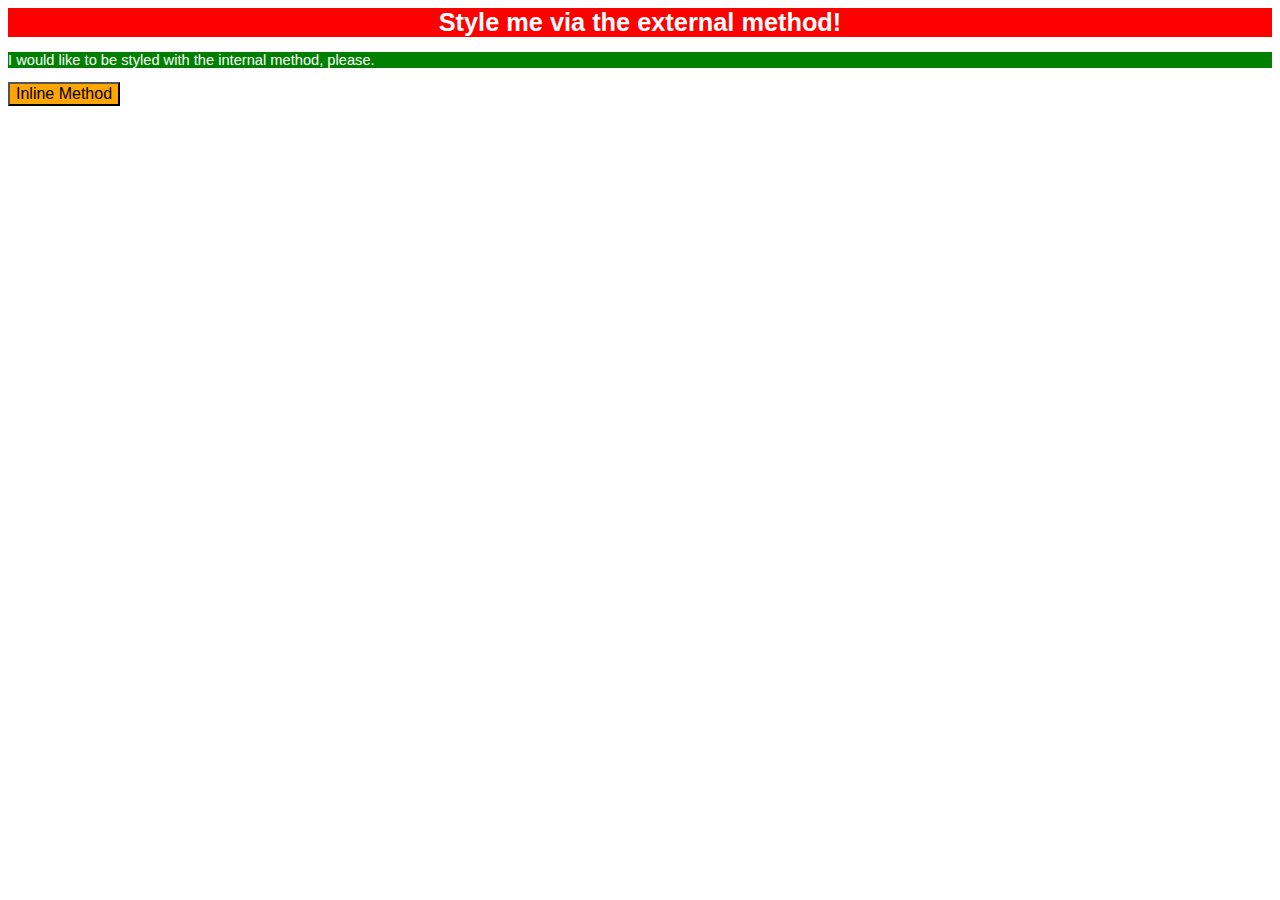
<file: foundations/01-css-methods/index.html>
<!DOCTYPE html>
<html lang="en">

<head>
  <meta charset="UTF-8">
  <meta http-equiv="X-UA-Compatible" content="IE=edge">
  <meta name="viewport" content="width=device-width, initial-scale=1.0">

  <link rel="stylesheet" href="styles.css" />

  <title>Methods for Adding CSS</title>
</head>

<body>

  <div>Style me via the external method!</div>

  <p class="p1">I would like to be styled with the internal method, please.</p>
  <button id="b1">Inline Method</button>
</body>

</html>
</file>
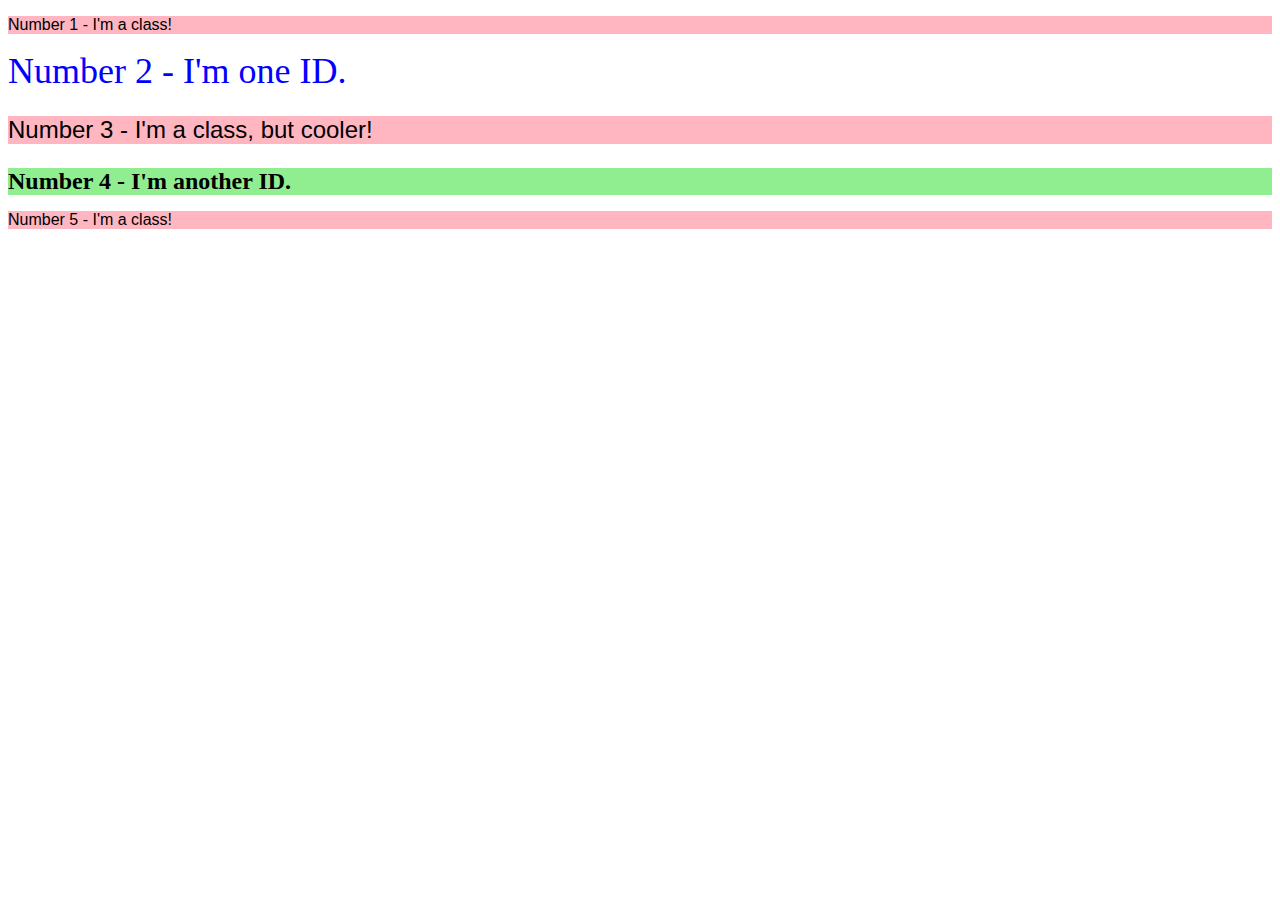
<file: foundations/02-class-id-selectors/index.html>
<!DOCTYPE html>
<html lang="en">

<head>
  <meta charset="UTF-8">
  <meta http-equiv="X-UA-Compatible" content="IE=edge">
  <meta name="viewport" content="width=device-width, initial-scale=1.0">
  <title>Class and ID Selectors</title>
  <link rel="stylesheet" href="style.css">
</head>

<body>
  <p class="odd">Number 1 - I'm a class!</p>
  <div id="e2">Number 2 - I'm one ID.</div>
  <p class="odd e3">Number 3 - I'm a class, but cooler!</p>
  <div id="e4">Number 4 - I'm another ID.</div>
  <p class="odd">Number 5 - I'm a class!</p>
</body>

</html>
</file>
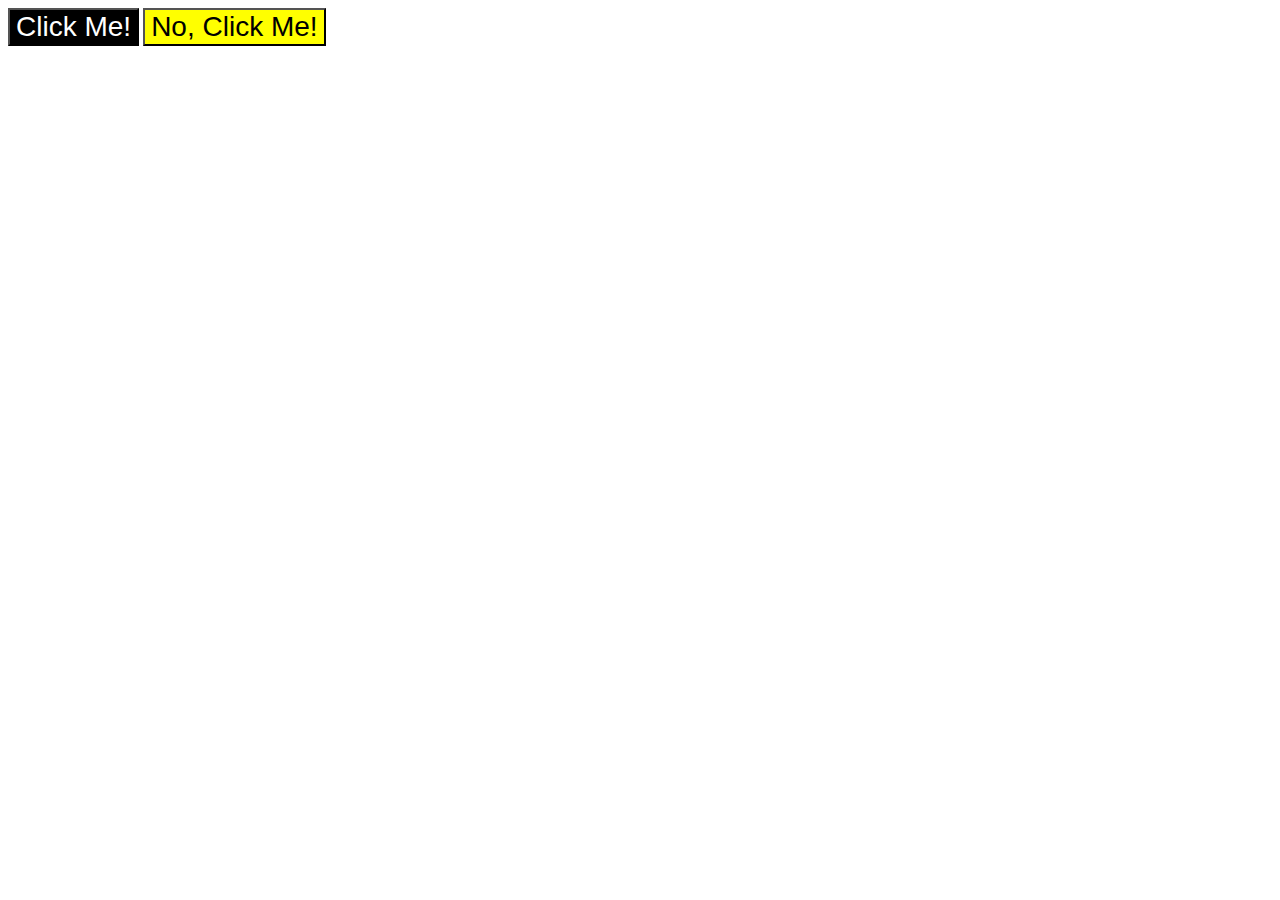
<file: foundations/03-grouping-selectors/index.html>
<!DOCTYPE html>
<html lang="en">
<head>
  <meta charset="UTF-8">
  <meta http-equiv="X-UA-Compatible" content="IE=edge">
  <meta name="viewport" content="width=device-width, initial-scale=1.0">
  <title>Grouping Selectors</title>
  <link rel="stylesheet" href="style.css">
</head>
<body>
  <button class="b1">Click Me!</button>
  <button class="b2">No, Click Me!</button>
</body>
</html>
</file>
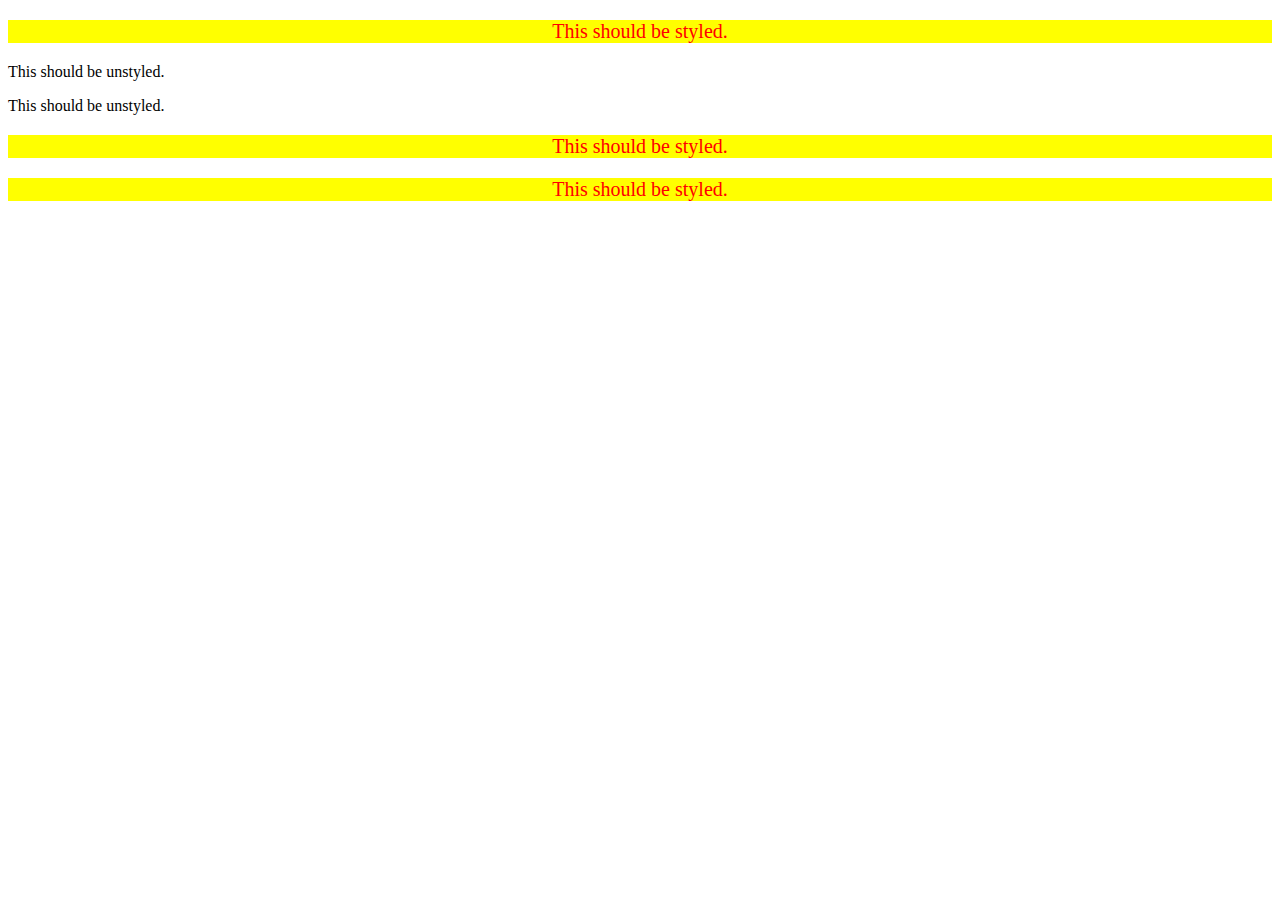
<file: foundations/05-descendant-combinator/index.html>
<!DOCTYPE html>
<html lang="en">

<head>
  <meta charset="UTF-8">
  <meta http-equiv="X-UA-Compatible" content="IE=edge">
  <meta name="viewport" content="width=device-width, initial-scale=1.0">
  <title>Descendant Combinator</title>
  <link rel="stylesheet" href="style.css">
</head>

<body>
  <div class="container">
    <p class="text">This should be styled.</p>
  </div>
  <p class="text">This should be unstyled.</p>
  <p class="text">This should be unstyled.</p>
  <div class="container">
    <p class="text">This should be styled.</p>
    <p class="text">This should be styled.</p>
  </div>
</body>

</html>
</file>
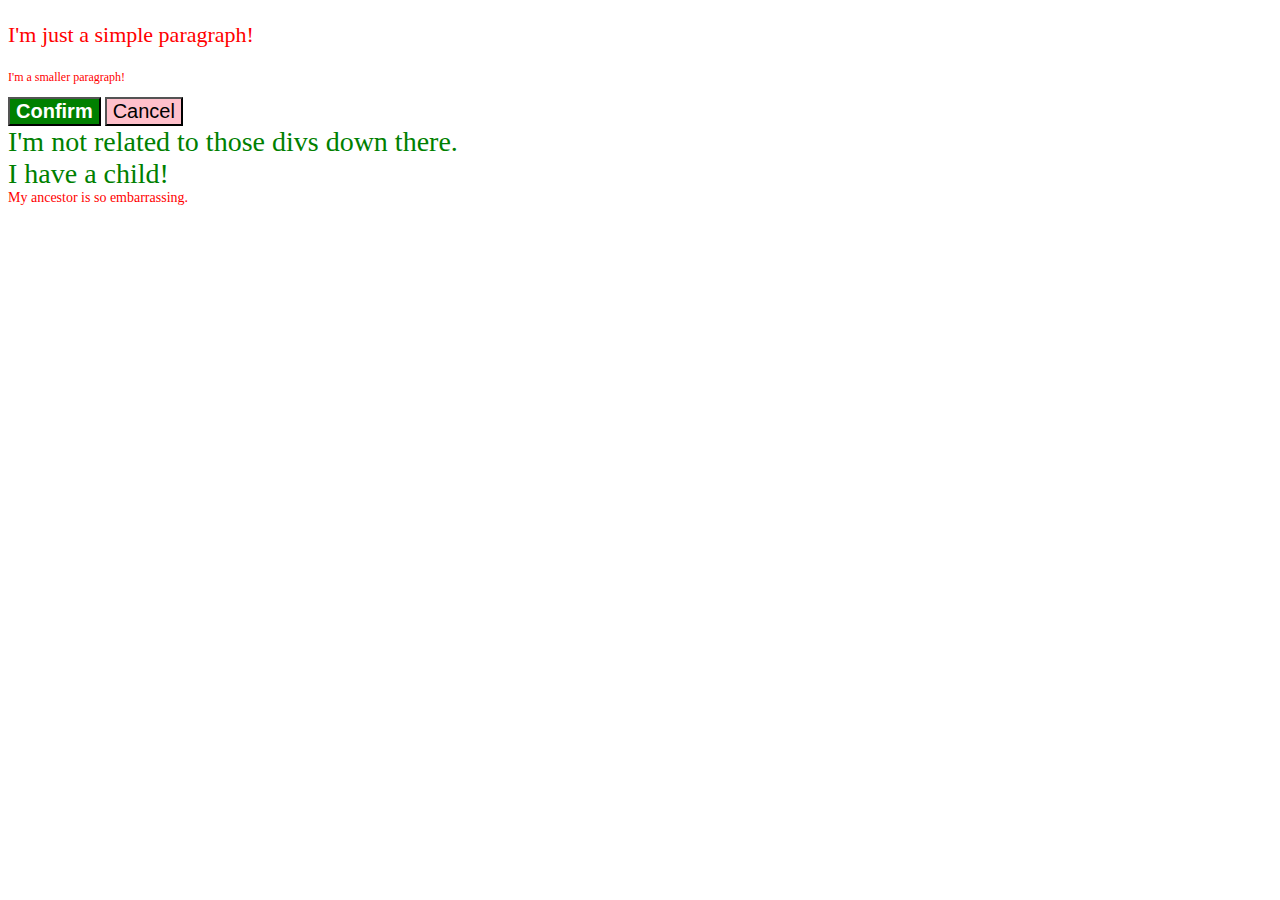
<file: foundations/06-cascade-fix/index.html>
<!DOCTYPE html>
<html lang="en">

<head>
  <meta charset="UTF-8">
  <meta http-equiv="X-UA-Compatible" content="IE=edge">
  <meta name="viewport" content="width=device-width, initial-scale=1.0">
  <title>Fix the Cascade</title>
  <link rel="stylesheet" href="style.css">
</head>

<body>
  <p class="para">I'm just a simple paragraph!</p>
  <p class="para small-para">I'm a smaller paragraph!</p>

  <button id="confirm-button" class="button confirm">Confirm</button>
  <button id="cancel-button" class="button cancel">Cancel</button>

  <div class="text">I'm not related to those divs down there.</div>
  <div class="text">I have a child!
    <div class="text child">My ancestor is so embarrassing.</div>
  </div>
</body>

</html>
</file>
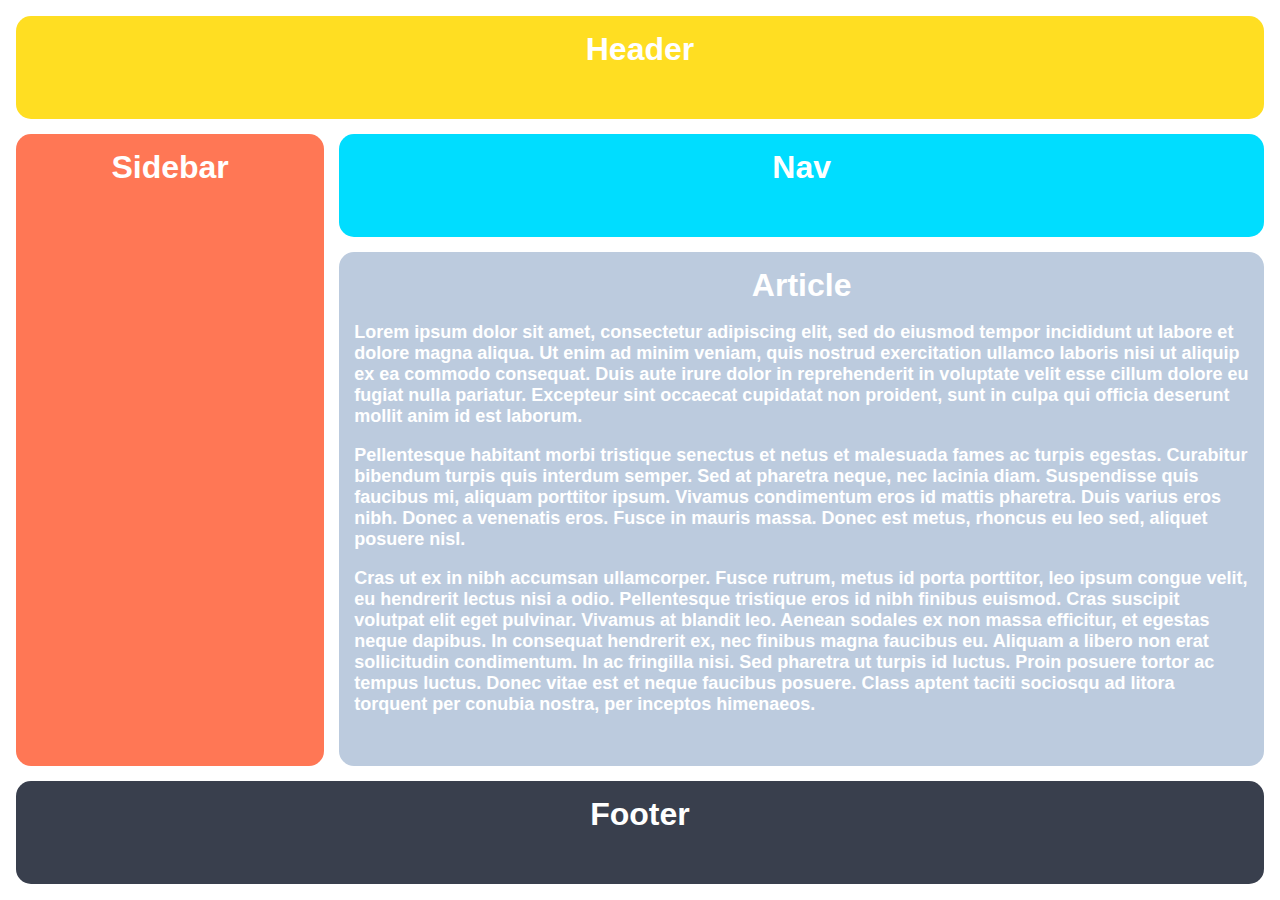
<file: grid/01-grid-layout-1/index.html>
<!DOCTYPE html>
<html lang="en">

<head>
    <meta charset="UTF-8">
    <meta http-equiv="X-UA-Compatible" content="IE=edge">
    <meta name="viewport" content="width=device-width, initial-scale=1.0">
    <title>Responsive Holy Grail</title>
    <link rel="stylesheet" href="style.css">
</head>

<body>
    <div class="container">
        <div class="header">Header</div>
        <div class="sidebar">Sidebar</div>
        <div class="nav">Nav</div>
        <div class="article">Article
            <p>Lorem ipsum dolor sit amet, consectetur adipiscing elit, sed do eiusmod tempor incididunt ut labore et
                dolore magna aliqua. Ut enim ad minim veniam, quis nostrud exercitation ullamco laboris nisi ut aliquip
                ex ea commodo consequat. Duis aute irure dolor in reprehenderit in voluptate velit esse cillum dolore eu
                fugiat nulla pariatur. Excepteur sint occaecat cupidatat non proident, sunt in culpa qui officia
                deserunt mollit anim id est laborum.</p>
            <p>Pellentesque habitant morbi tristique senectus et netus et malesuada fames ac turpis egestas. Curabitur
                bibendum turpis quis interdum semper. Sed at pharetra neque, nec lacinia diam. Suspendisse quis faucibus
                mi, aliquam porttitor ipsum. Vivamus condimentum eros id mattis pharetra. Duis varius eros nibh. Donec a
                venenatis eros. Fusce in mauris massa. Donec est metus, rhoncus eu leo sed, aliquet posuere nisl.</p>
            <p>Cras ut ex in nibh accumsan ullamcorper. Fusce rutrum, metus id porta porttitor, leo ipsum congue velit,
                eu hendrerit lectus nisi a odio. Pellentesque tristique eros id nibh finibus euismod. Cras suscipit
                volutpat elit eget pulvinar. Vivamus at blandit leo. Aenean sodales ex non massa efficitur, et egestas
                neque dapibus. In consequat hendrerit ex, nec finibus magna faucibus eu. Aliquam a libero non erat
                sollicitudin condimentum. In ac fringilla nisi. Sed pharetra ut turpis id luctus. Proin posuere tortor
                ac tempus luctus. Donec vitae est et neque faucibus posuere. Class aptent taciti sociosqu ad litora
                torquent per conubia nostra, per inceptos himenaeos.</p>
        </div>
        <div class="footer">Footer</div>
    </div>
</body>

</html>
</file>
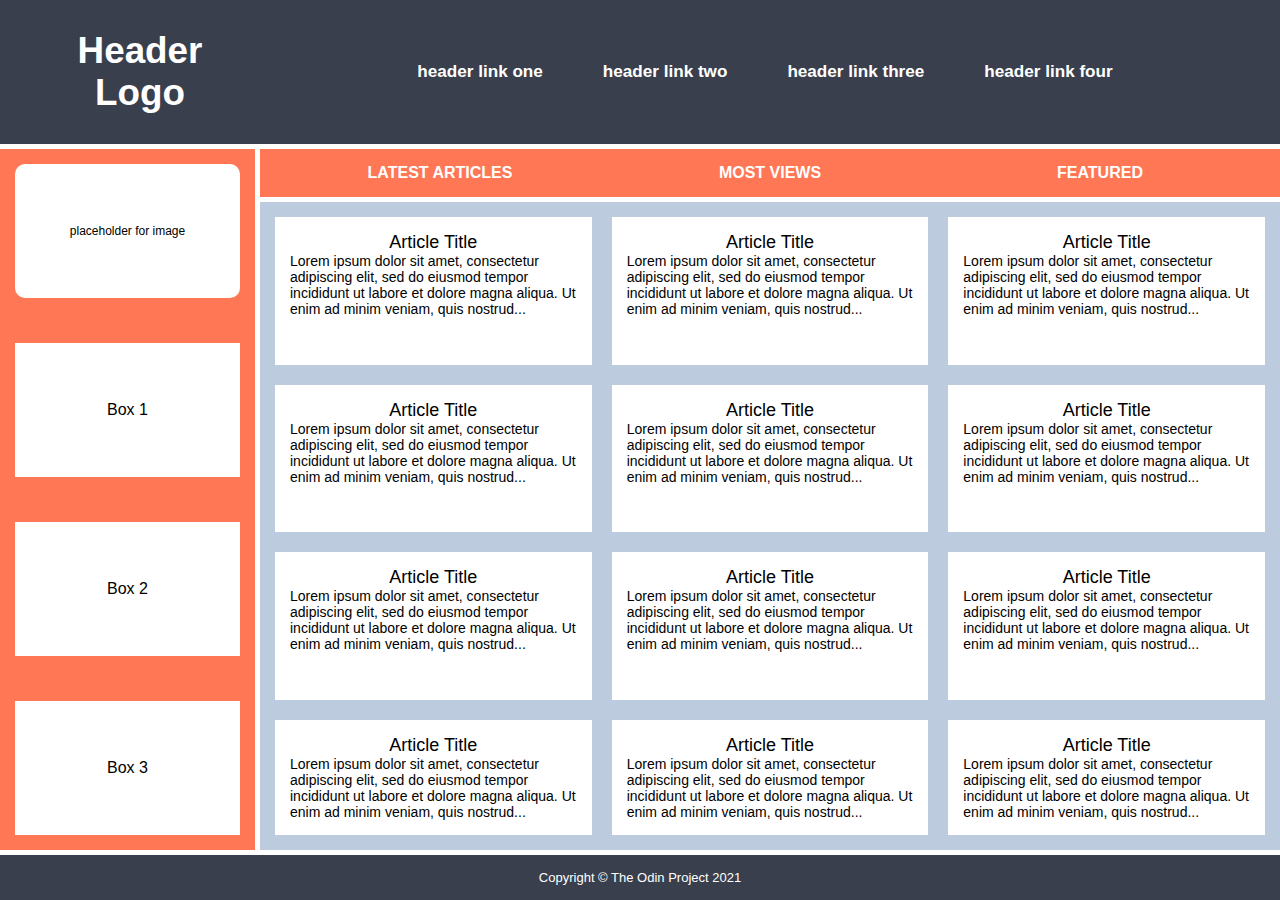
<file: grid/03-grid-layout-3/index.html>
<!DOCTYPE html>
<html lang="en">

<head>
    <meta charset="UTF-8">
    <meta http-equiv="X-UA-Compatible" content="IE=edge">
    <meta name="viewport" content="width=device-width, initial-scale=1.0">
    <title>Holy Grail Mockup</title>
    <link rel="stylesheet" href="style.css">
</head>

<body>
    <div class="container">

        <div class="header">
            <div class="logo">Header Logo</div>
            <div class="menu">
                <ul>
                    <li>header link one</li>
                    <li>header link two</li>
                    <li>header link three</li>
                    <li>header link four</li>
                </ul>
            </div>
        </div>

        <div class="sidebar">
            <div class="photo">
                <p>placeholder for image</p>
            </div>
            <div class="side-content">Box 1
            </div>
            <div class="side-content">Box 2
            </div>
            <div class="side-content">Box 3
            </div>
        </div>

        <div class="nav">
            <ul>
                <li>Latest Articles</li>
                <li>Most Views</li>
                <li>Featured</li>
            </ul>
        </div>

        <div class="article">
            <div class="card">
                <p class="title">Article Title</p>
                <p>Lorem ipsum dolor sit amet, consectetur adipiscing elit, sed do eiusmod tempor incididunt ut labore
                    et dolore magna aliqua. Ut enim ad minim veniam, quis nostrud...</p>
            </div>
            <div class="card">
                <p class="title">Article Title</p>
                <p>Lorem ipsum dolor sit amet, consectetur adipiscing elit, sed do eiusmod tempor incididunt ut labore
                    et dolore magna aliqua. Ut enim ad minim veniam, quis nostrud...</p>
            </div>
            <div class="card">
                <p class="title">Article Title</p>
                <p>Lorem ipsum dolor sit amet, consectetur adipiscing elit, sed do eiusmod tempor incididunt ut labore
                    et dolore magna aliqua. Ut enim ad minim veniam, quis nostrud...</p>
            </div>
            <div class="card">
                <p class="title">Article Title</p>
                <p>Lorem ipsum dolor sit amet, consectetur adipiscing elit, sed do eiusmod tempor incididunt ut labore
                    et dolore magna aliqua. Ut enim ad minim veniam, quis nostrud...</p>
            </div>
            <div class="card">
                <p class="title">Article Title</p>
                <p>Lorem ipsum dolor sit amet, consectetur adipiscing elit, sed do eiusmod tempor incididunt ut labore
                    et dolore magna aliqua. Ut enim ad minim veniam, quis nostrud...</p>
            </div>
            <div class="card">
                <p class="title">Article Title</p>
                <p>Lorem ipsum dolor sit amet, consectetur adipiscing elit, sed do eiusmod tempor incididunt ut labore
                    et dolore magna aliqua. Ut enim ad minim veniam, quis nostrud...</p>
            </div>
            <div class="card">
                <p class="title">Article Title</p>
                <p>Lorem ipsum dolor sit amet, consectetur adipiscing elit, sed do eiusmod tempor incididunt ut labore
                    et dolore magna aliqua. Ut enim ad minim veniam, quis nostrud...</p>
            </div>
            <div class="card">
                <p class="title">Article Title</p>
                <p>Lorem ipsum dolor sit amet, consectetur adipiscing elit, sed do eiusmod tempor incididunt ut labore
                    et dolore magna aliqua. Ut enim ad minim veniam, quis nostrud...</p>
            </div>
            <div class="card">
                <p class="title">Article Title</p>
                <p>Lorem ipsum dolor sit amet, consectetur adipiscing elit, sed do eiusmod tempor incididunt ut labore
                    et dolore magna aliqua. Ut enim ad minim veniam, quis nostrud...</p>
            </div>
            <div class="card">
                <p class="title">Article Title</p>
                <p>Lorem ipsum dolor sit amet, consectetur adipiscing elit, sed do eiusmod tempor incididunt ut labore
                    et dolore magna aliqua. Ut enim ad minim veniam, quis nostrud...</p>
            </div>
            <div class="card">
                <p class="title">Article Title</p>
                <p>Lorem ipsum dolor sit amet, consectetur adipiscing elit, sed do eiusmod tempor incididunt ut labore
                    et dolore magna aliqua. Ut enim ad minim veniam, quis nostrud...</p>
            </div>
            <div class="card">
                <p class="title">Article Title</p>
                <p>Lorem ipsum dolor sit amet, consectetur adipiscing elit, sed do eiusmod tempor incididunt ut labore
                    et dolore magna aliqua. Ut enim ad minim veniam, quis nostrud...</p>
            </div>
        </div>

        <div class="footer">
            <p>Copyright © The Odin Project 2021
        </div>

    </div>
</body>

</html>
</file>
<file: foundations/01-css-methods/styles.css>
div {
    color: white;
    background-color: red;
    font-family: Helvetica, Arial, sans-serif;
    font-weight: bold;
    text-align: center;
    font-size: 19pt;
}

.p1 {
    color: white;
    background-color: green;
    font-family: Arial, sans-serif;
    font-size: 11pt;
}

#b1 {
    color: black;
    background-color: orange;
    font-size: 12pt;
}

.prueba {
    font-size: 1.3em;
}
</file>
<file: foundations/02-class-id-selectors/style.css>
.odd {
    background-color: #FFB6C1;
    font-family: Verdana, sans-serif;
}

.e3 {
    font-size: 24px;
}

#e2 {
    color: blue;
    font-size: 36px;
}

#e4 {
    background-color: #90EE90;
    font-size: 24px;
    font-weight: bold;
}
</file>
<file: foundations/03-grouping-selectors/style.css>
.b1, .b2 {
    font-size: 28px;
    font-family: Helvetica, "Times New Roman", sans-serif;
}

.b1 {
    background-color: black;
    color: white;
}

.b2 {
    background-color: yellow;
}
</file>
<file: foundations/05-descendant-combinator/style.css>
.container .text {
    background-color: yellow;
    color: red;
    font-size: 20px;
    text-align: center;
}
</file>
<file: foundations/06-cascade-fix/style.css>
.para,
.small-para {
  color: hsl(0, 100%, 50%);
}

.para {
  font-size: 22px;
}

.small-para {
  font-size: 12px;
}

#confirm-button {
  background: green;
  color: white;
  font-size: 20px;
  font-weight: bold;
} 

#cancel-button {
  background-color: #ffc0cb;
  color: black;
  font-size: 20px;
}

.text .child {
  color: red;
  font-size: 14px;
}

.text {
  color: green;
  font-size: 28px;
}
</file>
<file: grid/01-grid-layout-1/style.css>
body, html {
    height: 100%;
    margin: 0;
}

.container {
    text-align: center;
    height: 100%;
    padding: 16px;
    box-sizing: border-box;

    /* width: 500px; */

    display: grid;

    grid-template-columns: 1fr 3fr;
    grid-template-rows: 1fr 1fr 5fr 1fr;
    gap: 15px;

    grid-template-areas:
        "header   header"
        "sidebar  nav"
        "sidebar  article"
        "footer   footer";
}

.container div {
    padding: 15px;
    font-size: 32px;
    font-family: Helvetica;
    font-weight: bold;
    color: white;
    border-radius: 15px;
}

.header {
    background-color: #FFDE22;

    grid-area: header;
}

.sidebar {
    background-color: #FF7755;

    grid-area: sidebar;
}

.nav {
    background-color: #00DDFF;

    grid-area: nav;
}

.article {
    background-color: #bccbde;

    grid-area: article;
}

.article p {
    font-size: 18px;
    font-family: sans-serif;
    color: white;
    text-align: left;
}

.footer {
    background-color: #393f4d;

    grid-area: footer;
}
</file>
<file: grid/03-grid-layout-3/style.css>
* {
    margin: 0;
    padding: 0;
}

body, html {
    height: 100%;
}

.container {
    text-align: center;
    display: grid;
    box-sizing: border-box;
    height: 100%;

    gap: 5px;
    grid-template-columns: 1fr 4fr;
    grid-template-rows: min-content min-content 4fr min-content;
    grid-template-areas:
        "header  header"
        "sidebar nav"
        "sidebar article"
        "footer  footer";
}

.container div {
    padding: 15px;
    font-size: 32px;
    font-family: Helvetica;
    font-weight: bold;
    color: white;
}

.header {
    background-color: #393f4d;

    grid-area: header;

    display: grid;
    grid-template-columns: 1fr 4fr;

}

.header .logo {
    font-weight: bolder;

    font-size: 2.3rem;

    justify-self: start;
}

.header .menu {

    /* align-self: center; */
    display: flex;
    align-items: center;
    justify-content: center;
}

.menu ul {
    list-style: none;

    /* display: grid;
    grid-template-columns: repeat(auto-fit, minmax(20%, 1fr)); */

    display: flex;
    flex-wrap: wrap;
    justify-content: center;
    align-items: center;

    row-gap: 10px;
    column-gap: 60px;
}

.menu ul,
.menu li {
    font-size: 1.07rem;
    font-weight: bolder;
}

.sidebar {
    background-color: #FF7755;

    grid-area: sidebar;

    display: grid;
    grid-template-columns: 1fr;
    grid-template-rows: repeat(4, 1fr);

    gap: 45px;

}

.sidebar .photo {
    background-color: white;
    color: black;
    font-size: 12px;
    font-weight: normal;
    border-radius: 10px;

    display: grid;
    align-items: center;

}

.photo {}

.sidebar .side-content {
    background-color: white;
    color: black;
    font-size: 16px;
    font-weight: normal;

    display: grid;
    align-items: center;
}

.nav {
    background-color: #FF7755;

    grid-area: nav;

}

.nav ul {
    display: grid;
    grid-template-columns: repeat(3, 1fr);
    grid-template-rows: 1fr;

    list-style: none;
}

.nav ul li {
    font-size: 16px;
    text-transform: uppercase;
}

.article {
    background-color: #bccbde;

    grid-area: article;

    display: grid;
    grid-template-rows: repeat(3, 1fr);
    /* grid-template-columns: repeat(3, minmax(200px, 1fr)); */

    grid-template-columns: repeat(auto-fit, minmax(30%, 1fr));

    gap: 20px;

}

.article p {
    font-size: 18px;
    font-family: sans-serif;
    color: white;
    text-align: left;
}

.article .card {
    background-color: #FFFFFF;
    color: black;
    text-align: center;
}

.card p {
    color: black;
    font-weight: normal;
    font-size: 14px;
}

.card .title {
    font-size: 18px;
    text-align: center;
}

.footer {
    background-color: #393f4d;

    grid-area: footer;
}

.footer p {
    font-size: 13px;
    font-weight: normal;
}
</file>
